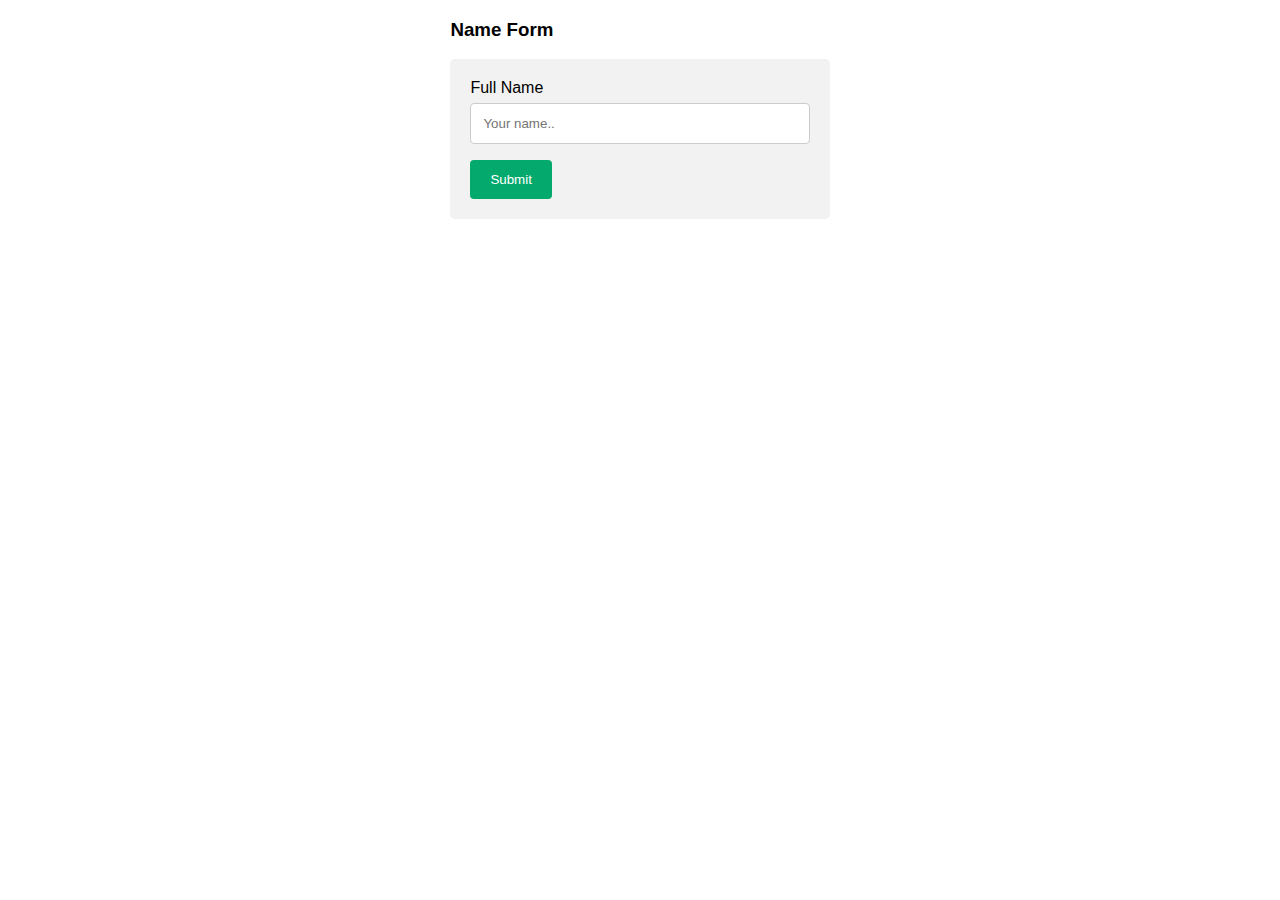
<file: Cognifyz/Level_1/Task_1/Question_2/index.html>
<!DOCTYPE html>
<html lang="en">
  <head>
    <meta charset="UTF-8" />
    <meta name="viewport" content="width=device-width, initial-scale=1.0" />
    <title>Document</title>
    <style>
      body {
        font-family: Arial, Helvetica, sans-serif;
      }
      * {
        box-sizing: border-box;
      }
      input[type="text"] {
        width: 100%;
        padding: 12px;
        border: 1px solid #ccc;
        border-radius: 4px;
        box-sizing: border-box;
        margin-top: 6px;
        margin-bottom: 16px;
        resize: vertical;
      }

      input[type="submit"] {
        background-color: #04aa6d;
        color: white;
        padding: 12px 20px;
        border: none;
        border-radius: 4px;
        cursor: pointer;
      }

      input[type="submit"]:hover {
        background-color: #45a049;
      }
      .container {
        width: 30%;
        height: auto;
        margin: auto;
      }
      .form {
        border-radius: 5px;
        background-color: #f2f2f2;
        padding: 20px;
      }
    </style>
  </head>
  <body>
    <div id="main">
      <div class="container">
        <h3>Name Form</h3>
        <div class="form">
          <form action="/Home">
            <label for="fname">Full Name</label>
            <input
              type="text"
              id="fname"
              name="Full_Name"
              placeholder="Your name.."
            />
            <input type="submit" value="Submit" />
          </form>
        </div>
      </div>
    </div>
  </body>
</html>
</file>
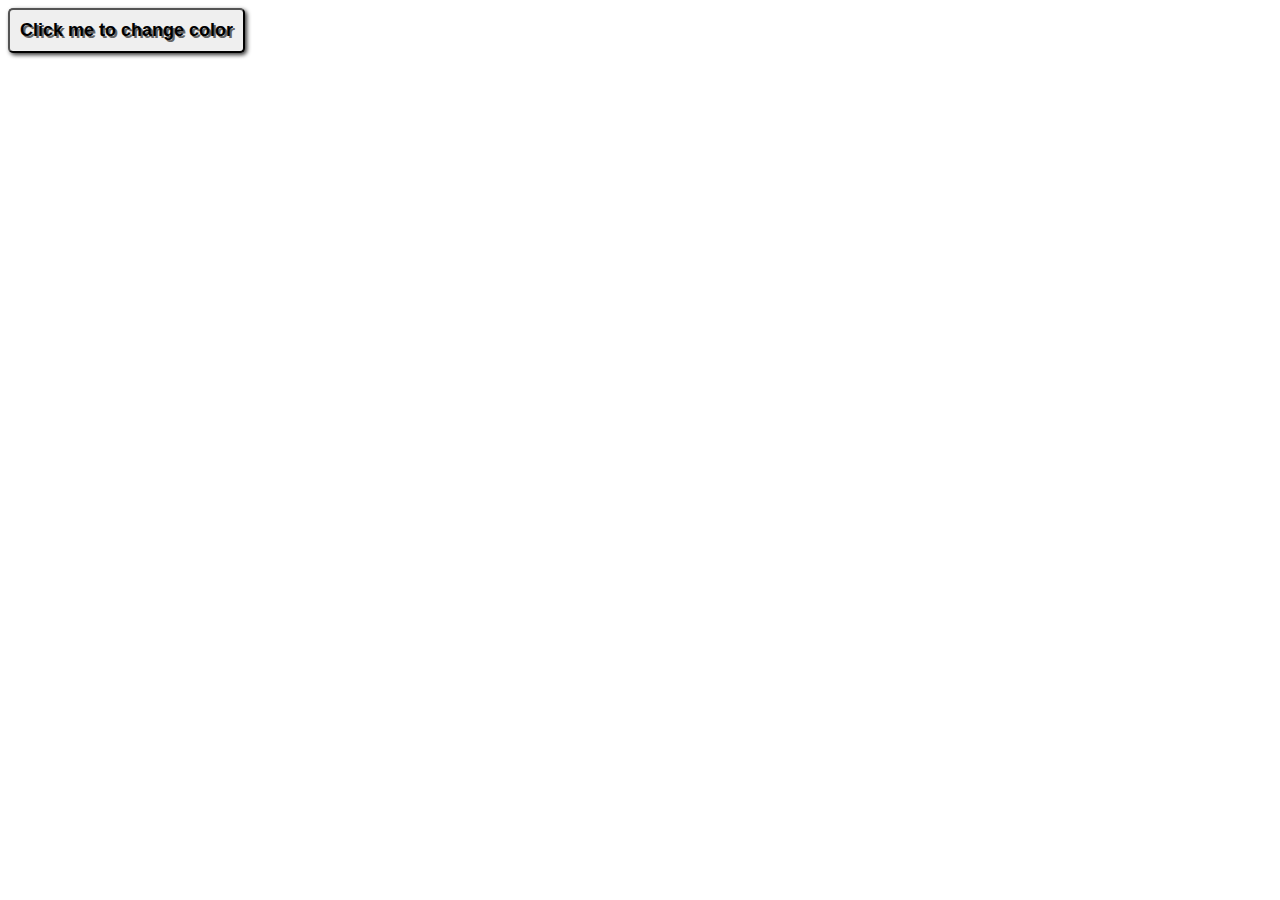
<file: Cognifyz/Level_1/Task_2/Question_1/index.html>
<!DOCTYPE html>
<html lang="en">
  <head>
    <meta charset="UTF-8" />
    <meta name="viewport" content="width=device-width, initial-scale=1.0" />
    <title>Color Changing Button</title>
    <link rel="stylesheet" href="index.css" />
  </head>
  <body>
    <div id="container">
      <button id="colorButton" onclick="changeColor()">
        Click me to change color
      </button>
    </div>
  </body>
</html>
<script src="index.js"></script>
</file>
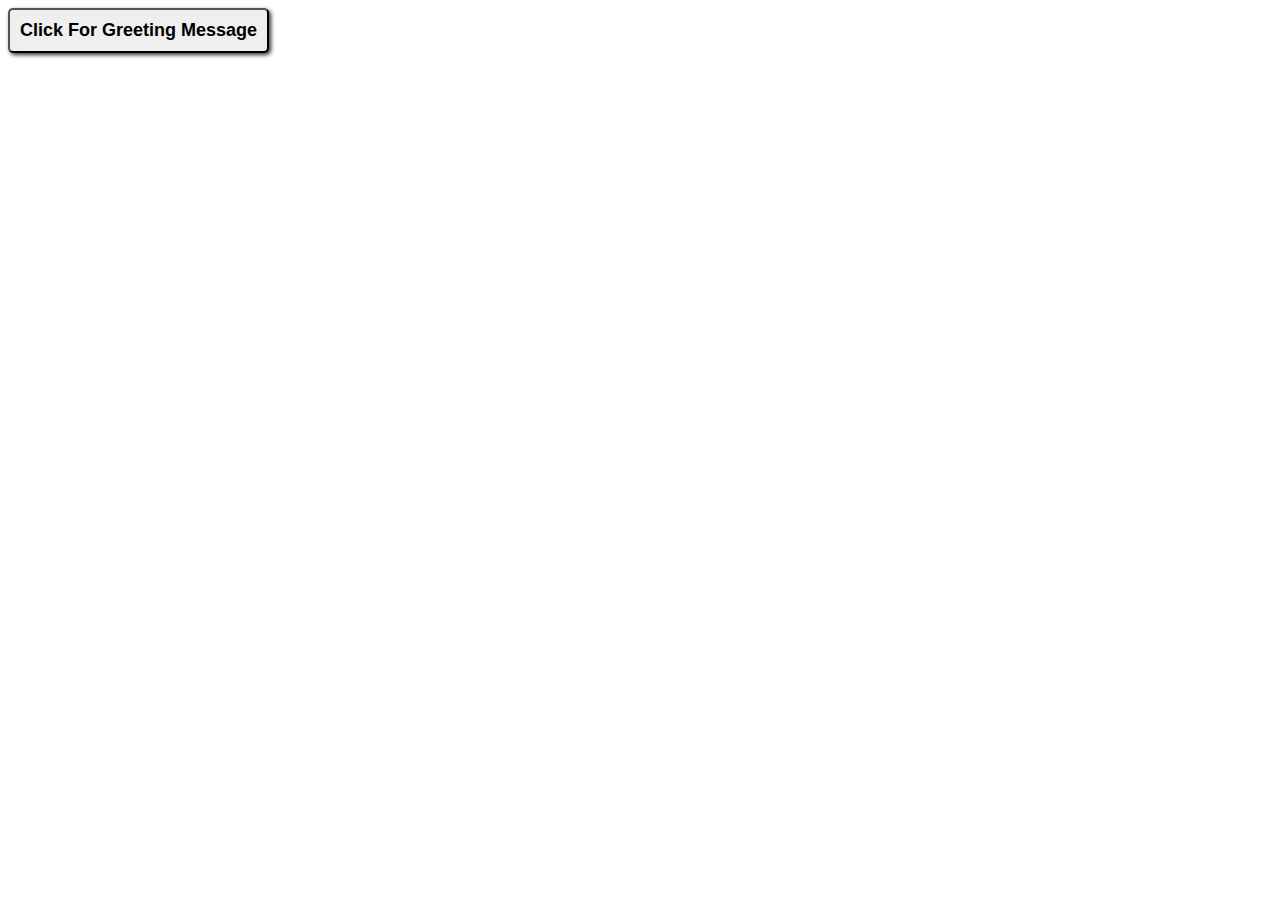
<file: Cognifyz/Level_1/Task_2/Question_2/index.html>
<!DOCTYPE html>
<html lang="en">
  <head>
    <meta charset="UTF-8" />
    <meta name="viewport" content="width=device-width, initial-scale=1.0" />
    <title>Greeting Alert</title>
    <style>
      #Button {
        padding: 10px;
        font-size: 16px;
        cursor: pointer;
        border-radius: 5px;
        font-size: large;
        font-weight: 600;
        box-shadow: 2px 2px 4px rgba(0, 0, 0, 0.8);
      }
    </style>
  </head>
  <body>
    <button id="Button" onclick="displayGreeting()">
      Click For Greeting Message
    </button>
  </body>
</html>
<script>
  function displayGreeting() {
    // Get the current time
    var currentTime = new Date();
    var hours = currentTime.getHours();

    // Define the greeting based on the time
    var greeting;
    if (hours < 12) {
      greeting = "Good morning...!";
    } else if (hours < 18) {
      greeting = "Good afternoon...!";
    } else {
      greeting = "Good evening...!";
    }

    // Display the greeting in an alert box

    alert(greeting);
  }
</script>
</file>
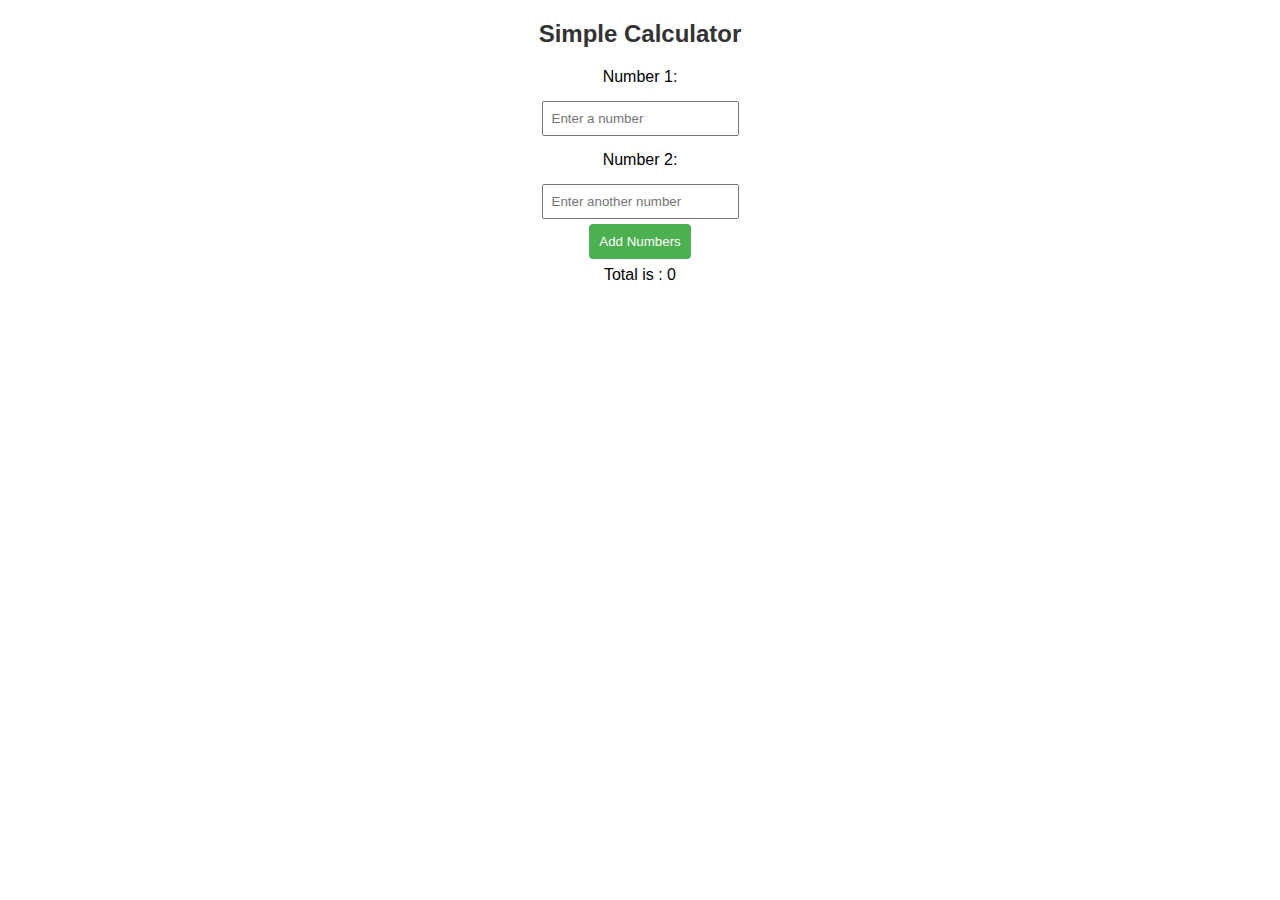
<file: Cognifyz/Level_1/Task_2/Question_3/index.html>
<!DOCTYPE html>
<html lang="en">
  <head>
    <meta charset="UTF-8" />
    <meta name="viewport" content="width=device-width, initial-scale=1.0" />
    <title>Simple Calculator</title>
    <link rel="stylesheet" href="index.css" />
  </head>
  <body>
    <h2>Simple Calculator</h2>
    <label for="number1">Number 1:</label>
    <input type="number" id="number1" placeholder="Enter a number" />

    <br />

    <label for="number2">Number 2:</label>
    <input type="number" id="number2" placeholder="Enter another number" />

    <br />
    <button onclick="addNumbers()">Add Numbers</button>

    <br />
    <div class="div">
      <p style="margin: 0; display: inline">Total is :</p>
      <p style="margin: 0; display: inline;" id="total">0</p>
    </div>
  </body>
</html>
<script src="index.js"></script>
</file>
<file: Cognifyz/Level_1/Task_2/Question_1/index.css>
#colorButton {
    padding: 10px;
    font-size: 16px;
    cursor: pointer;
    border-radius: 5px;
    text-shadow: 2px 2px #656565;
    font-size: large;
    font-weight: 600;
    box-shadow: 2px 2px 4px rgba(0, 0, 0, 0.8);
}
</file>
<file: Cognifyz/Level_1/Task_2/Question_3/index.css>
body {
    font-family: Arial, sans-serif;
    text-align: center;
    margin: 20px;
  }

  h2 {
    color: #333;
  }

  label {
    display: block;
    margin: 10px 0;
  }

  input {
    padding: 8px;
    margin: 5px;
  }

  button {
    padding: 10px;
    background-color: #4caf50;
    color: white;
    border: none;
    border-radius: 4px;
    cursor: pointer;
  }

  button:hover {
    background-color: #3fd447;
  }
  .div {
    margin-top: 7px;
  }
</file>
